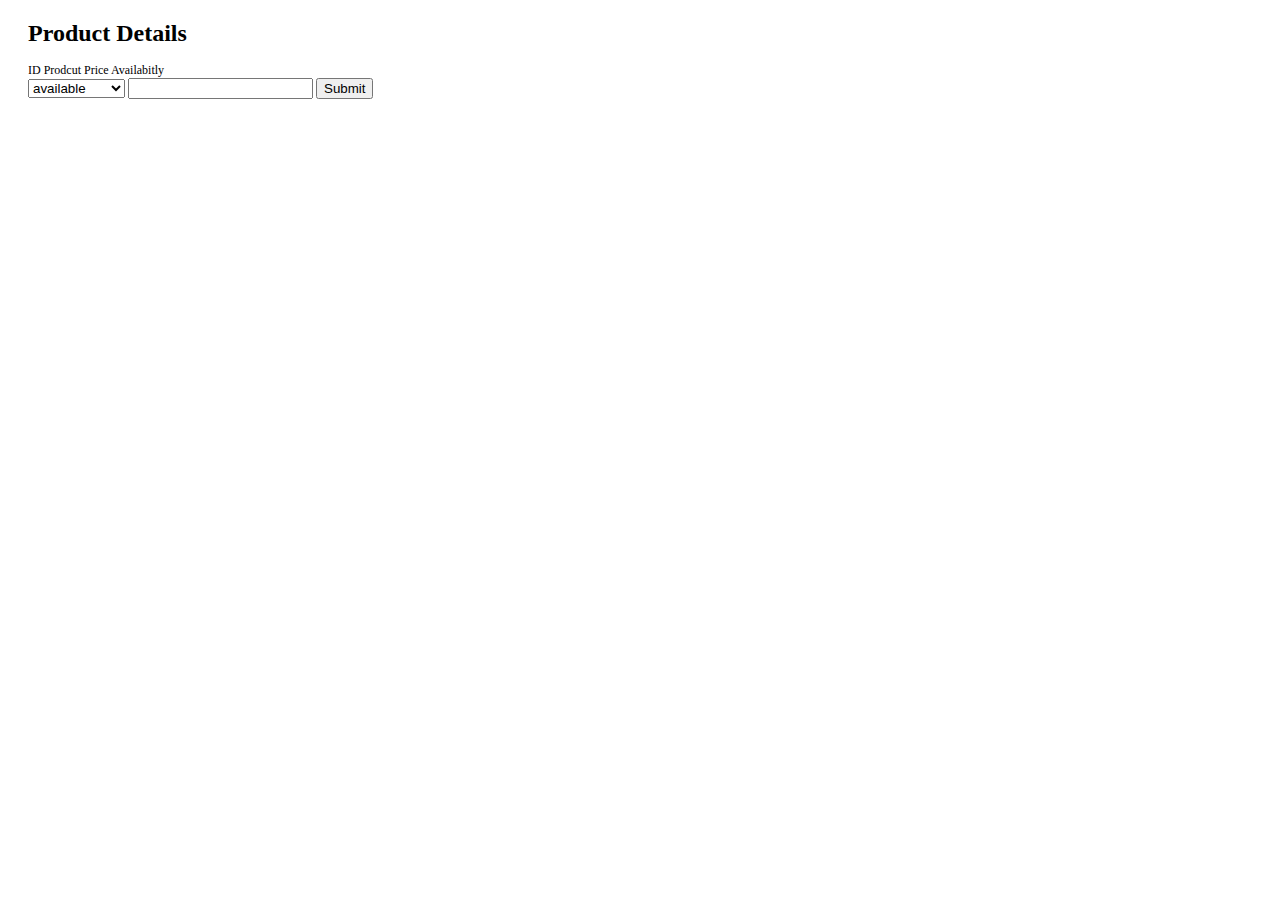
<file: Test.html>
<!DOCTYPE html>
<html>

<head>
<style>
body {font-family: verdana; font-size: 12px; text-transform:capitalize;} 
#content {margin: 20px;}
table,th,td {border:1px solid #d1d1d1; padding: 12px;}
</style>
</head>
<body>

<div id="content">

<h1>Product Details</h1>

<?php

$con=mysqli_connect("SERVERINFO","DATABASE","USER","PASS");
// Check connection
if (mysqli_connect_errno())
{
echo "Failed to connect to MySQL: " . mysqli_connect_error();
}


$result = mysqli_query($con,"SELECT * FROM products");

<table border='1' cell-padding='2'>
<tr>
<th>ID</th>
<th>Prodcut</th>
<th>Price</th>
<th>Availabitly</th>
</tr>


<form method="post" action="Test2.php">
<select name="availabillity">
<option>available</option>
<option>not available</option>
</select>
<input type="text" name="price">
<button type="submit">Submit</button>
</form>


</body>
</html>
</file>
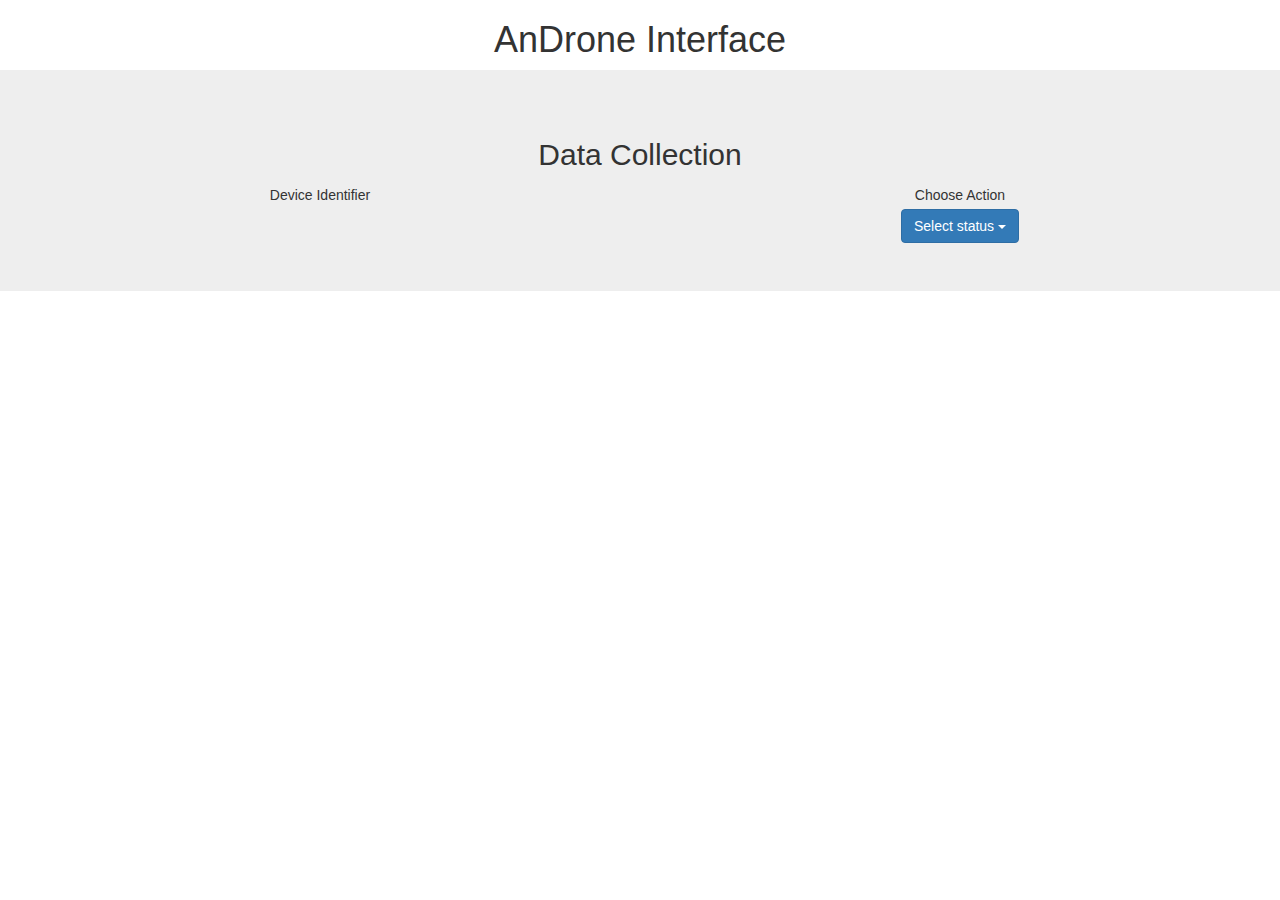
<file: FrontEnd/Main Page.html>
<!DOCTYPE HTML>
<meta charset="utf-8" />

<html>
	<head>
		<title>AnDrone</title>
		<script src="https://ajax.googleapis.com/ajax/libs/jquery/1.8.3/jquery.min.js"></script>
		<!--jQuery-->
		<script src="https://code.jquery.com/jquery-2.1.1.min.js"></script>
        <!--JavaScript-->
		<script type="text/javascript" src="logic.js"></script>
		<!--Bootstrap-->
		<link href ="bootstrap-3.3.7-dist/css/bootstrap.min.css" rel="stylesheet">
		<link href ="bootstrap-3.3.7-dist/js/bootstrap.min.js" rel="stylesheet">
		<link href="bootstrap-3.3.7-dist/css/bootstrap-theme.css.map" rel="stylesheet">
    	<link href="bootstrap-3.3.7-dist/css/bootstrap.css.map" rel="stylesheet">
    	<script src="bootstrap-3.3.7-dist/js/bootstrap.min.js"></script>
		<link href ="style.css" rel="stylesheet">
	</head>


	<body>
	<div class="container">
		<h1>AnDrone Interface</h1>
	</div>
	<div class="jumbotron">
		<h2 id = "head2">Data Collection</h2>
        <table>
            <tbody>
                <tr><td>Device Identifier</td><td>Choose Action</td></tr>
                <tr><td></td><td>
                    <div class="btn-group">
                    <button class="btn btn-primary dropdown-toggle" type="button" data-toggle="dropdown" href="#" id="dropdownMenu1">
                        Select status
                        <span class="caret"></span>
                    </button>
                    <ul class="dropdown-menu" role="menu" aria-labelledby="dropdownMenu1"> 
                        <li><a href="#" class="" datavalue=1>Complete</a></li>
                        <li><a href="#">In Progress</a></li>
                        <li><a href="#">Queued</a></li>
                    </ul></div>
                </td></tr>
            </tbody>
         </table>
	</div>
    <script>
	$(".dropdown-menu li a").click(function(){
  		var text = $(this).text();
  		$(this).parents('.btn-group').find('.dropdown-toggle').html(text + ' <span class="caret"></span>');
	});
	
	</script>
	</body>
</html>
</file>
<file: FrontEnd/style.css>
#head2{
	text-align: center;
}

.jumbotron {
    text-align: center;
	margin: 0px auto;
}

.container{
	text-align: center;
}

table {
    border-collapse: collapse;
    width: 100%;
}

td {
    width: 50%;
    height: 2em;
}
</file>
